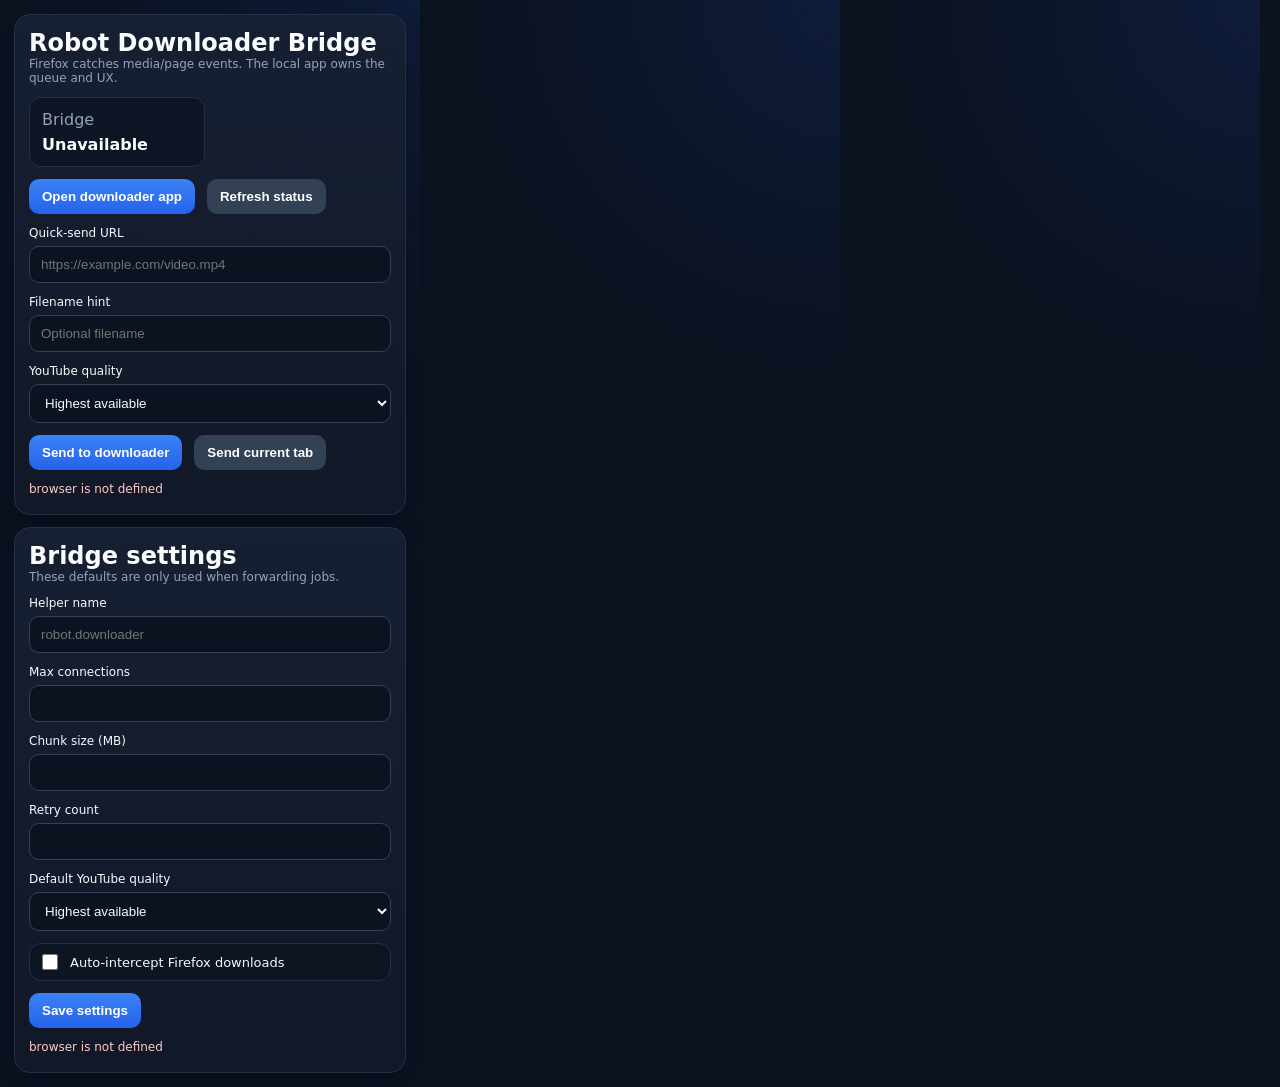
<file: extension/popup.html>
<!DOCTYPE html>
<html lang="en">
<head>
  <meta charset="UTF-8" />
  <meta name="viewport" content="width=device-width, initial-scale=1.0" />
  <title>Robot Downloader</title>
  <link rel="stylesheet" href="popup.css" />
</head>
<body>
  <main class="app bridge-app">
    <section class="panel panel-stack">
      <div class="panel-title-row">
        <div>
          <h2>Robot Downloader Bridge</h2>
          <p class="muted small">Firefox catches media/page events. The local app owns the queue and UX.</p>
        </div>
      </div>

      <div class="stat-grid stat-grid-compact">
        <article class="stat-card">
          <span class="stat-label">Bridge</span>
          <strong id="bridgeStatus">Checking…</strong>
        </article>
      </div>

      <div class="actions-row wrap-actions">
        <button id="openAppButton" class="button primary">Open downloader app</button>
        <button id="refreshStatusButton" class="button secondary">Refresh status</button>
      </div>

      <form id="quickSendForm" class="settings-grid">
        <label>
          Quick-send URL
          <input id="quickUrlInput" type="url" placeholder="https://example.com/video.mp4" />
        </label>
        <label>
          Filename hint
          <input id="quickFilenameInput" type="text" placeholder="Optional filename" />
        </label>
        <label>
          YouTube quality
          <select id="quickQualityInput">
            <option value="highest">Highest available</option>
            <option value="2160p">Up to 2160p</option>
            <option value="1440p">Up to 1440p</option>
            <option value="1080p">Up to 1080p</option>
            <option value="720p">Up to 720p</option>
            <option value="480p">Up to 480p</option>
            <option value="360p">Up to 360p</option>
          </select>
        </label>
        <div class="actions-row span-all wrap-actions">
          <button type="submit" class="button primary">Send to downloader</button>
          <button id="sendCurrentTabButton" type="button" class="button secondary">Send current tab</button>
        </div>
      </form>

      <p id="statusMessage" class="status muted">Ready.</p>
    </section>

    <section class="panel panel-stack">
      <div class="panel-title-row">
        <div>
          <h2>Bridge settings</h2>
          <p class="muted small">These defaults are only used when forwarding jobs.</p>
        </div>
      </div>
      <form id="settingsForm" class="settings-grid">
        <label>
          Helper name
          <input id="helperNameInput" name="helperName" type="text" placeholder="robot.downloader" />
        </label>
        <label>
          Max connections
          <input id="maxConnectionsInput" name="maxConnections" type="number" min="1" max="32" />
        </label>
        <label>
          Chunk size (MB)
          <input id="chunkSizeInput" name="chunkSizeMb" type="number" min="1" max="256" />
        </label>
        <label>
          Retry count
          <input id="retryCountInput" name="retryCount" type="number" min="0" max="10" />
        </label>
        <label>
          Default YouTube quality
          <select id="youtubeQualityInput" name="youtubeQuality">
            <option value="highest">Highest available</option>
            <option value="2160p">Up to 2160p</option>
            <option value="1440p">Up to 1440p</option>
            <option value="1080p">Up to 1080p</option>
            <option value="720p">Up to 720p</option>
            <option value="480p">Up to 480p</option>
            <option value="360p">Up to 360p</option>
          </select>
        </label>
        <label class="toggle-row span-all">
          <input id="autoInterceptInput" name="autoIntercept" type="checkbox" />
          <span>Auto-intercept Firefox downloads</span>
        </label>
        <div class="actions-row span-all wrap-actions">
          <button type="submit" class="button primary">Save settings</button>
        </div>
      </form>
      <p id="settingsMessage" class="status muted">Settings are stored locally in Firefox.</p>
    </section>
  </main>

  <script src="popup.js"></script>
</body>
</html>
</file>
<file: extension/popup.css>
:root {
  color-scheme: light;
  font-family: Inter, system-ui, sans-serif;
  --bg: #0b1220;
  --panel: #111827;
  --panel-soft: #172033;
  --panel-border: #253047;
  --text: #f8fafc;
  --muted: #94a3b8;
  --blue: #3b82f6;
  --blue-soft: rgba(59, 130, 246, 0.16);
}

* { box-sizing: border-box; }

html,
body {
  width: 420px;
  min-width: 420px;
  max-width: 420px;
}

body {
  margin: 0;
  overflow-x: hidden;
  background: radial-gradient(circle at top right, rgba(37, 99, 235, 0.12), transparent 32%), var(--bg);
  color: var(--text);
}

.app {
  width: 420px;
  min-width: 420px;
  max-width: 420px;
  padding: 14px;
}

h2, p { margin: 0; }

.panel {
  background: linear-gradient(180deg, rgba(23, 32, 51, 0.96), rgba(17, 24, 39, 0.98));
  border: 1px solid var(--panel-border);
  border-radius: 16px;
  padding: 14px;
  box-shadow: 0 12px 30px rgba(0, 0, 0, 0.18);
}

.panel + .panel { margin-top: 12px; }
.panel-stack, .settings-grid { display: grid; gap: 12px; }
.panel-title-row, .actions-row, .toggle-row { display: flex; align-items: center; justify-content: space-between; gap: 12px; }
.actions-row.wrap-actions { flex-wrap: wrap; justify-content: flex-start; }
.stat-grid { display: grid; gap: 10px; }
.stat-grid-compact { grid-template-columns: repeat(2, minmax(0, 1fr)); }
.stat-card {
  padding: 12px;
  display: grid;
  gap: 6px;
  border: 1px solid var(--panel-border);
  border-radius: 12px;
  background: rgba(11, 18, 32, 0.75);
}
.stat-label, .muted, .small { color: var(--muted); }
.small { font-size: 12px; }
label { display: grid; gap: 6px; font-size: 12px; color: var(--text); }
input, select {
  width: 100%;
  border: 1px solid #344055;
  background: rgba(11, 18, 32, 0.95);
  color: var(--text);
  border-radius: 10px;
  padding: 10px 11px;
  outline: none;
}
input:focus, select:focus {
  border-color: var(--blue);
  box-shadow: 0 0 0 3px var(--blue-soft);
}
.toggle-row {
  justify-content: flex-start;
  padding: 10px 12px;
  border: 1px solid var(--panel-border);
  border-radius: 12px;
  background: rgba(11, 18, 32, 0.65);
  font-size: 13px;
}
.toggle-row input { width: 16px; height: 16px; margin: 0; }
.button {
  border: 0;
  border-radius: 10px;
  padding: 10px 13px;
  cursor: pointer;
  font-weight: 700;
  color: white;
}
.button.primary { background: linear-gradient(180deg, #3b82f6, #2563eb); }
.button.secondary { background: #334155; }
.status { min-height: 18px; font-size: 12px; }
.span-all { grid-column: 1 / -1; }
@media (max-width: 460px) {
  html, body, .app { width: 100%; min-width: 0; max-width: 100%; }
  .panel-title-row, .actions-row { flex-direction: column; align-items: flex-start; }
  .stat-grid-compact, .settings-grid { grid-template-columns: 1fr; }
}
</file>
